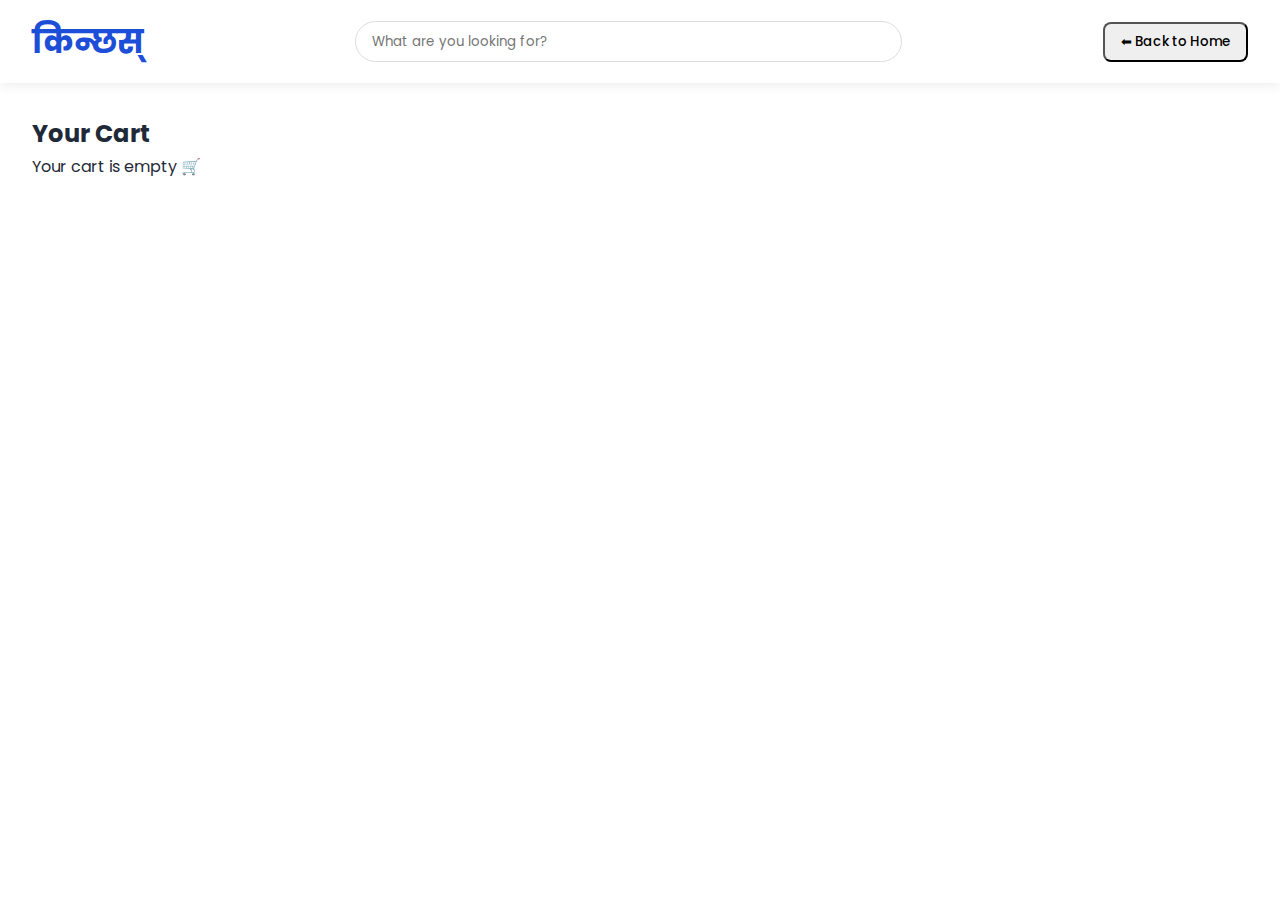
<file: cart.html>
<!DOCTYPE html>
<html lang="en">

<head>
  <meta charset="UTF-8">
  <meta name="viewport" content="width=device-width, initial-scale=1">
  <title>Your Cart – किन्छस्</title>
  <link href="https://fonts.googleapis.com/css2?family=Poppins:wght@400;600&display=swap" rel="stylesheet">
  <link rel="stylesheet" href="style.css">
  <style>
    .cart-container {
      padding: 2rem;
    }

    .cart-item {
      display: flex;
      align-items: center;
      gap: 1rem;
      margin-bottom: 1rem;
      border-bottom: 1px solid #ccc;
      padding-bottom: 1rem;
    }

    .cart-item img {
      width: 80px;
      height: 80px;
      object-fit: cover;
    }

    .cart-summary {
      margin-top: 2rem;
      font-weight: bold;
    }

    .delete-btn {
      background-color: red;
      color: white;
      border: none;
      padding: 5px 10px;
      cursor: pointer;
      font-size: 14px;
      border-radius: 5px;
    }

    .delete-btn:hover {
      background-color: darkred;
    }

    .buy-btn {
      background-color: green;
      color: white;
      padding: 10px 20px;
      border: none;
      font-size: 16px;
      cursor: pointer;
      margin-top: 20px;
      border-radius: 5px;
    }

    .buy-btn:hover {
      background-color: darkgreen;
    }
  </style>
</head>

<body>

  <nav class="navbar">
    <a href="#">
      <div class="logo">किन्छस्</div>
    </a>
    <input type="text" class="search-input" placeholder="What are you looking for?">
    <div class="nav-buttons">
      <a href="https://kinxas.sujalgautam.info.np"><button class="back-home">⬅ Back to Home</button></a>
    </div>
  </nav>

  <div class="cart-container" id="cartItems">
    <h2>Your Cart</h2>
    <!-- Cart items will be injected here -->
  </div>

  <script>
    const cartContainer = document.getElementById("cartItems");
    const cart = JSON.parse(localStorage.getItem('cart')) || [];

    if (cart.length === 0) {
      cartContainer.innerHTML += "<p>Your cart is empty 🛒</p>";
    } else {
      let total = 0;

      cart.forEach((item, index) => {
        // Ensure the price is a number before calculating
        const price = parseFloat(item.price);
        if (isNaN(price)) {
          console.error(`Invalid price for product ${item.name}`);
          return; // Skip this product if the price is invalid
        }

        const subtotal = price * item.quantity;
        total += subtotal;

        const itemDiv = document.createElement('div');
        itemDiv.className = "cart-item";

        itemDiv.innerHTML = `
          <img src="${item.image}" alt="${item.name}">
          <div>
            <h4>${item.name}</h4>
            <p>Price: Rs ${price}</p>
            <p>Quantity: ${item.quantity}</p>
            <p>Subtotal: Rs ${subtotal}</p>
          </div>
          <button class="delete-btn" onclick="deleteItem(${index})">Delete</button>
        `;
        cartContainer.appendChild(itemDiv);
      });

      const summary = document.createElement("div");
      summary.className = "cart-summary";
      summary.innerHTML = `Total: Rs ${total}`;
      cartContainer.appendChild(summary);

      // Add Buy button
      const buyButton = document.createElement("button");
      buyButton.className = "buy-btn";
      buyButton.innerHTML = "Buy Now";
      buyButton.onclick = () => completePurchase(total);
      cartContainer.appendChild(buyButton);
    }

    function deleteItem(index) {
      // Remove item from the cart array
      cart.splice(index, 1);

      // Update the localStorage with the modified cart
      localStorage.setItem('cart', JSON.stringify(cart));

      // Refresh the cart display
      location.reload(); // Reload the page to reflect the changes
    }

    function completePurchase(total) {
      if (cart.length === 0) {
        alert("Your cart is empty. Please add items to proceed with the purchase.");
        return;
      }

      alert(`Thank you for your purchase! Total amount: Rs ${total}`);

      // Clear the cart from localStorage
      localStorage.removeItem('cart');
      location.reload(); // Reload to refresh the page
    }
  </script>

</body>

</html>
</file>
<file: style.css>
* {
  margin: 0;
  padding: 0;
  box-sizing: border-box;
  font-family: 'Poppins', sans-serif;
}

html {
  scroll-behavior: smooth;
}


::-webkit-scrollbar {
  width: 10px; 
}

::-webkit-scrollbar-track {
  background: #f1f1f1; 
}

::-webkit-scrollbar-thumb {
  background: #888;
  border-radius: 10px;
}

::-webkit-scrollbar-thumb:hover {
  background: #069ba0c2;
}


body {
  background-color: #ffffff;
  color: #1f2937;
  line-height: 1.6;
}
a {
  text-decoration: none; 
}

/* Navbar */
.navbar {
  display: flex;
  justify-content: space-between;
  align-items: center;
  padding: 1rem 2rem;
  background-color: #fff;
  box-shadow: 0 4px 10px rgba(0, 0, 0, 0.06);
  position: sticky;
  top: 0;
  z-index: 10;
}

.logo {
  font-size: 2rem;
  font-weight: 700;
  color: #1D4ED8;
  letter-spacing: -1px;
  padding-right: 20px;
}

@media (max-width: 768px) {
  .logo {
    font-size: 1.4rem;
  }
}

@media (max-width: 480px) {
  .logo {
    font-size: 1rem;
  }
}

.search-input {
  width: 45%;
  padding: 0.6rem 1rem;
  border-radius: 999px;
  border: 1px solid #ddd;
  transition: all 0.3s ease;
  display: inline-block;
}


.search-input:focus {
  border-color: #1D4ED8;
  outline: none;
  box-shadow: 0 0 0 2px rgba(29, 78, 216, 0.3);
}


@media (max-width: 480px) {
  .search-input {
    display: none;
  }

  .search-icon {
    display: inline-block;
    background: url('https://img.icons8.com/?size=100&id=12773&format=png&color=000000') center no-repeat;
    width: 25px;
    height: 25px;
    background-size: contain;
    cursor: pointer;
  }
}
.nav-buttons {
  display: flex;
  align-items: center; 
}

.nav-buttons button {
  padding: 0.5rem 1rem;
  margin-left: 0.6rem;
  border-radius: 8px;
  cursor: pointer;
  font-weight: 500;
  transition: all 0.3s ease;
}

.login {
  background: white;
  border: 1px solid #ccc;
  padding: 0.5rem 1rem;
  font-size: 14px;
  border-radius: 999px;
  transition: background-color 0.3s ease;
}

.login:hover {
  background-color: #f3f4f6;
}

.cart {
  color: white;
  background-color: #1D4ED8;
  position: relative;
  padding: 10px 20px;
  font-size: 16px;
  cursor: pointer;
  border: none;
  border-radius: 999px;
}

.cart-icon-container {
  display: flex;
  align-items: center;
  position: relative;
  cursor: pointer;
  padding-left: 10px;
}

#cartIcon {
  width: 40px;
  height: 40px;
}

.cart-count {
  position: absolute;
  top: -5px;
  right: -5px;
  background-color: red;
  color: white;
  border-radius: 50%;
  width: 20px;
  height: 20px;
  text-align: center;
  font-size: 14px;
  font-weight: bold;
  visibility: hidden; /* Initially hidden until cart count is updated */
}

@media (max-width: 768px) {
  .login {
    padding: 0.4rem 0.8rem;
    font-size: 12px;
  }

  .cart {
    padding: 8px 15px;
    font-size: 14px;
  }

  .cart-icon-container {
    padding-left: 8px;
  }

  #cartIcon {
    width: 35px;
    height: 35px;
  }

  .cart-count {
    width: 18px;
    height: 18px;
    font-size: 12px;
  }
}

@media (max-width: 480px) {
  .login {
    padding: 0.3rem 0.6rem;
    font-size: 10px;
  }

  .cart {
    padding: 6px 12px;
    font-size: 12px;
  }

  .cart-icon-container {
    padding-left: 6px;
  }

  #cartIcon {
    width: 30px;
    height: 30px;
  }

  .cart-count {
    width: 16px;
    height: 16px;
    font-size: 10px;
  }
}

/* Modal Styles */
.modal {
  display: none;
  position: fixed;
  z-index: 1;
  left: 0;
  top: 0;
  width: 100%;
  height: 100%;
  background-color: rgba(0, 0, 0, 0.4);
  padding-top: 60px;
  overflow-y: auto;
}

.modal-content {
  background-color: #fff;
  margin: 5% auto;
  padding: 2rem;
  border-radius: 8px;
  width: 80%;
  max-width: 400px;
  box-shadow: 0 4px 10px rgba(0, 0, 0, 0.1);
}

/* Form inputs and buttons */
input[type="email"], input[type="password"] {
  width: 100%;
  padding: 0.8rem;
  margin: 0.5rem 0;
  border-radius: 8px;
  border: 1px solid #ddd;
}

button[type="submit"], .google-login-btn {
  width: 100%;
  padding: 0.8rem;
  margin-top: 1rem;
  border-radius: 8px;
  background-color: #1D4ED8;
  color: white;
  border: none;
  cursor: pointer;
  font-weight: 600;
}

button[type="submit"]:hover, .google-login-btn:hover {
  background-color: #2563EB;
}

/* Google Login Button Styling */
.google-login-btn {
  background-color: #db4437;
  display: block;
  margin: 0.5rem 0;
}

.google-login-btn:hover {
  background-color: #c1351d;
}


/* Hero Slider */
#slider {
  width: 90%;
  margin: 2rem auto;
  overflow: hidden;
  border-radius: 16px;
  box-shadow: 0 10px 24px rgba(0, 0, 0, 0.15);
}

#slider figure {
  position: relative;
  width: 500%;
  margin: 0;
  left: 0;
  animation: 20s slider infinite;
}

#slider figure img {
  float: left;
  width: 20%;
  height: auto;
  object-fit: cover;
  transition: transform 0.5s ease;
}

#slider figure img:hover {
  transform: scale(1.05);
}

@keyframes slider {
  0%, 15% { left: 0; }
  20%, 35% { left: -100%; }
  40%, 55% { left: -200%; }
  60%, 75% { left: -300%; }
  80%, 95% { left: -400%; }
  100% { left: 0; }
}

/* Featured Categories */
.featured-categories {
  padding: 3rem 2rem;
  background-color: #f9fafb;
}

.featured-categories h3 {
  text-align: center;
  font-size: 2rem;
  font-weight: 600;
  color: #1D4ED8;
  margin-bottom: 2rem;
}
@media (max-width: 768px) {
  .featured-categories h3 {
    font-size: 1.5rem;
    margin-bottom: 1.5rem;
  }
}

@media (max-width: 480px) {
  .featured-categories h3 {
    font-size: 1rem;
    margin-bottom: 1rem;
  }
}

.categories {
  display: grid;
  grid-template-columns: repeat(auto-fit, minmax(220px, 1fr));
  gap: 2rem;
}

.category-card {
  overflow: hidden;
  border-radius: 12px;
  background-color: #ffffff;
  box-shadow: 0 6px 14px rgba(0, 0, 0, 0.08);
  transition: transform 0.4s ease;
  position: relative;
}

.category-card:hover {
  transform: translateY(-6px);
}

.category-card img {
  width: 100%;
  height: 240px;
  object-fit: cover;
  transition: transform 0.3s ease;
}

.category-name {
  position: absolute;
  bottom: 12px;
  left: 50%;
  transform: translateX(-50%);
  font-size: 1.1rem;
  font-weight: 600;
  color: #fff;
  background-color: rgba(0, 0, 0, 0.4);
  padding: 0.4rem 1rem;
  border-radius: 20px;
  backdrop-filter: blur(2px);
}

/* Featured Products */
.featured-products {
  padding: 4rem 2rem;
  background-color: #f9fafb;
}

.featured-products h3 {
  text-align: center;
  font-size: 2rem;
  margin-bottom: 2.5rem;
  font-weight: 700;
  color: #1D4ED8;
}
@media (max-width: 768px) {
  .featured-products h3 {
    font-size: 1.5rem;
    margin-bottom: 1.5rem;
  }
}

@media (max-width: 480px) {
  .featured-products h3 {
    font-size: 1rem;
    margin-bottom: 1rem;
  }
}

.product-cards {
  display: grid;
  grid-template-columns: repeat(auto-fit, minmax(200px, 1fr));
  gap: 1.8rem;
}

.product-card {
  background: #fff;
  border-radius: 16px;
  padding: 1rem;
  box-shadow: 0 6px 14px rgba(0, 0, 0, 0.08);
  transition: all 0.3s ease;
  position: relative;
  display: flex;
  flex-direction: column;
  height: 400px;
  text-align: center;
}

.product-card:hover {
  transform: translateY(-8px);
  box-shadow: 0 12px 24px rgba(0, 0, 0, 0.12);
}

.product-card img {
  width: 100%;
  height: 200px;
  object-fit: cover;
  margin-bottom: 1rem;
  border-radius: 12px;
}

.discount-badge {
  position: absolute;
  top: 10px;
  left: 10px;
  background: #ef4444;
  color: #fff;
  padding: 0.3rem 0.6rem;
  border-radius: 8px;
  font-size: 0.85rem;
  font-weight: 600;
}

.product-name {
  font-size: 1rem;
  font-weight: 500;
  margin-bottom: 0.3rem;
}

.rating {
  color: #ffbb00;
  margin-bottom: 0.4rem;
}

.price {
  font-weight: 600;
  font-size: 1.3rem;
  color: #007c42;
  margin-bottom: 0.8rem;
}

.product-card button {
  padding: 0.5rem 1rem;
  background-color: #1D4ED8;
  color: #fff;
  border: none;
  border-radius: 8px;
  cursor: pointer;
  transition: background 0.3s ease;
}

.product-card button:hover {
  background-color: #2563eb;
}

/* Footer */
footer {
  background-color: #1f2937;
  color: #d1d5db;
  padding: 3rem 1rem;
  font-size: 1rem;
  text-align: center;
  font-family: 'Arial', sans-serif;
}

.footer-container {
  max-width: 1200px;
  margin: 0 auto;
  display: grid;
  grid-template-columns: 1fr 1fr 1fr 1fr;
  gap: 2rem;
  padding: 0 1rem;
}

.footer-links, .footer-socials, .footer-contact, .footer-developer {
  text-align: center;
}

.footer-links a, 
.footer-socials a, 
.footer-developer a {
  color: #d1d5db;
  text-decoration: none;
  margin: 0.5rem 0;
  display: block;
  font-size: 1.1rem;
  transition: color 0.3s ease;
}

.footer-links a:hover, 
.footer-socials a:hover, 
.footer-developer a:hover {
  color: #e11d48;
}

.footer-contact p {
  font-size: 1rem;
  color: #d1d5db;
}

.email-link {
  color: rgb(0, 255, 21);
}

.footer-developer p {
  margin-top: 1rem;
  font-size: 0.9rem;
}

.developer-link {
  font-weight: bold;
  color: #fff;
  font-size: 1.1rem;
  transition: color 0.3s ease;
}

.developer-link:hover {
  color: #e11d48;
}

/* Mobile Responsiveness */
@media (max-width: 1024px) {
  .footer-container {
    grid-template-columns: repeat(2, 1fr);
  }
}

@media (max-width: 768px) {
  footer {
    padding: 2rem 1rem;
  }
  .footer-container {
    grid-template-columns: 1fr;
  }
  .footer-links a, 
  .footer-socials a, 
  .footer-developer a {
    font-size: 1rem;
  }
}

/* Small mobile devices */
@media (max-width: 480px) {
  .footer-links a, 
  .footer-socials a, 
  .footer-developer a {
    font-size: 0.9rem;
  }
  .footer-contact p {
    font-size: 0.85rem;
  }
}

/* Mobile Responsiveness */
@media (max-width: 1024px) {
  .footer-container {
    grid-template-columns: repeat(2, 1fr);
  }
}

@media (max-width: 768px) {
  footer {
    padding: 1.5rem 0.5rem;
  }
  .footer-container {
    grid-template-columns: 1fr;
    text-align: left;
  }
  .footer-links,
  .footer-socials,
  .footer-contact,
  .footer-developer {
    margin-bottom: 1.5rem;
  }
  .footer-developer p {
    font-size: 0.85rem;
  }
}

/* Small mobile devices */
@media (max-width: 480px) {
  .footer-links a,
  .footer-socials a,
  .footer-developer a {
    font-size: 0.9rem;
  }

  .footer-contact p {
    font-size: 0.85rem;
  }
}

/* Responsive */
@media (max-width: 600px) {
  .featured-products {
    padding: 1rem;
  }

  .slides img {
    height: 250px;
  }
}

.modal {
  display: none;
  position: fixed;
  z-index: 1000;
  left: 0; top: 0;
  width: 100%; height: 100%;
  background-color: rgba(0,0,0,0.4);
}

.modal-content {
  background: white;
  padding: 2rem;
  margin: 10% auto;
  width: 300px;
  border-radius: 10px;
}

/* Product Modal Styles */
.product-modal {
  display: none;
  position: fixed;
  z-index: 1000;
  left: 0;
  top: 0;
  width: 100%;
  height: 100%;
  overflow: auto;
  background-color: rgba(0, 0, 0, 0.7);
  align-items: center;
  justify-content: center;
}

.product-modal-content {
  background-color: #fff;
  margin: auto;
  width: 90%;
  max-width: 1000px;
  max-height: 90vh;
  overflow-y: auto;
  border-radius: 8px;
  padding: 20px;
  position: relative;
}

.close-modal {
  width: 40px;  
  height: 40px; 
  background-color: #e74c3c; 
  color: white;
  position: fixed;
  right: 20px;
  top: 15px;
  font-size: 22px; 
  font-weight: bold;
  display: flex;
  justify-content: center;
  align-items: center;
  border: none;  
  border-radius: 8px;  
  cursor: pointer;
  box-shadow: 0 4px 8px rgba(0, 0, 0, 0.2);  
  transition: background-color 0.3s ease, transform 0.2s ease;
}

.close-modal:hover {
  background-color: #c0392b;  
  transform: scale(1.1);  
}

.product-details {
  display: flex;
  flex-wrap: wrap;
  gap: 30px;
  margin-bottom: 30px;
}

.product-images {
  flex: 1;
  min-width: 300px;
}

.main-image {
  width: 100%;
  height: 350px;
  margin-bottom: 15px;
  border: 1px solid #eee;
  border-radius: 8px;
  overflow: hidden;
}

.main-image img {
  width: 100%;
  height: 100%;
  object-fit: contain;
}

.image-thumbnails {
  display: flex;
  gap: 10px;
  overflow-x: auto;
}

.image-thumbnail {
  width: 80px;
  height: 80px;
  border: 1px solid #ddd;
  border-radius: 4px;
  cursor: pointer;
  overflow: hidden;
}

.image-thumbnail.active {
  border: 2px solid #18CEF6;
}

.image-thumbnail img {
  width: 100%;
  height: 100%;
  object-fit: cover;
}

.product-info {
  flex: 1;
  min-width: 300px;
}

.product-info h2 {
  margin-top: 0;
  color: #333;
}

.product-rating {
  margin: 10px 0;
  color: #ffc107;
  font-size: 18px;
}

.product-price {
  font-size: 24px;
  font-weight: bold;
  color: #1a1a1a;
  margin: 10px 0;
}

.product-discount {
  color: #e74c3c;
  font-weight: bold;
  margin-bottom: 15px;
}

.product-description {
  margin: 20px 0;
  line-height: 1.6;
  color: #555;
}

.quantity-selector {
  display: flex;
  align-items: center;
  margin: 20px 0;
}

.quantity-selector button {
  background: #f1f1f1;
  border: none;
  width: 35px;
  height: 35px;
  font-size: 18px;
  cursor: pointer;
}

.quantity-selector input {
  width: 50px;
  height: 35px;
  text-align: center;
  border: 1px solid #ddd;
  margin: 0 5px;
}

.add-to-cart-modal {
  background-color: #18CEF6;
  color: white;
  border: none;
  padding: 12px 25px;
  border-radius: 4px;
  font-size: 16px;
  cursor: pointer;
  font-weight: bold;
  transition: background-color 0.3s;
}

.add-to-cart-modal:hover {
  background-color: #0DABD2;
}

.product-reviews {
  border-top: 1px solid #eee;
  padding-top: 20px;
}

.product-reviews h3 {
  margin-bottom: 20px;
  color: #333;
}

.review {
  display: flex;
  gap: 15px;
  margin-bottom: 20px;
  padding-bottom: 15px;
  border-bottom: 1px solid #eee;
}

.review img {
  width: 50px;
  height: 50px;
  border-radius: 50%;
  object-fit: cover;
}

.review-content {
  flex: 1;
}

.review-stars {
  margin: 5px 0;
  color: #ffc107;
}

.review-content p {
  margin-top: 5px;
  color: #555;
}

@media (max-width: 768px) {
  .product-details {
    flex-direction: column;
  }
  
  .main-image {
    height: 250px;
  }
}
</file>
